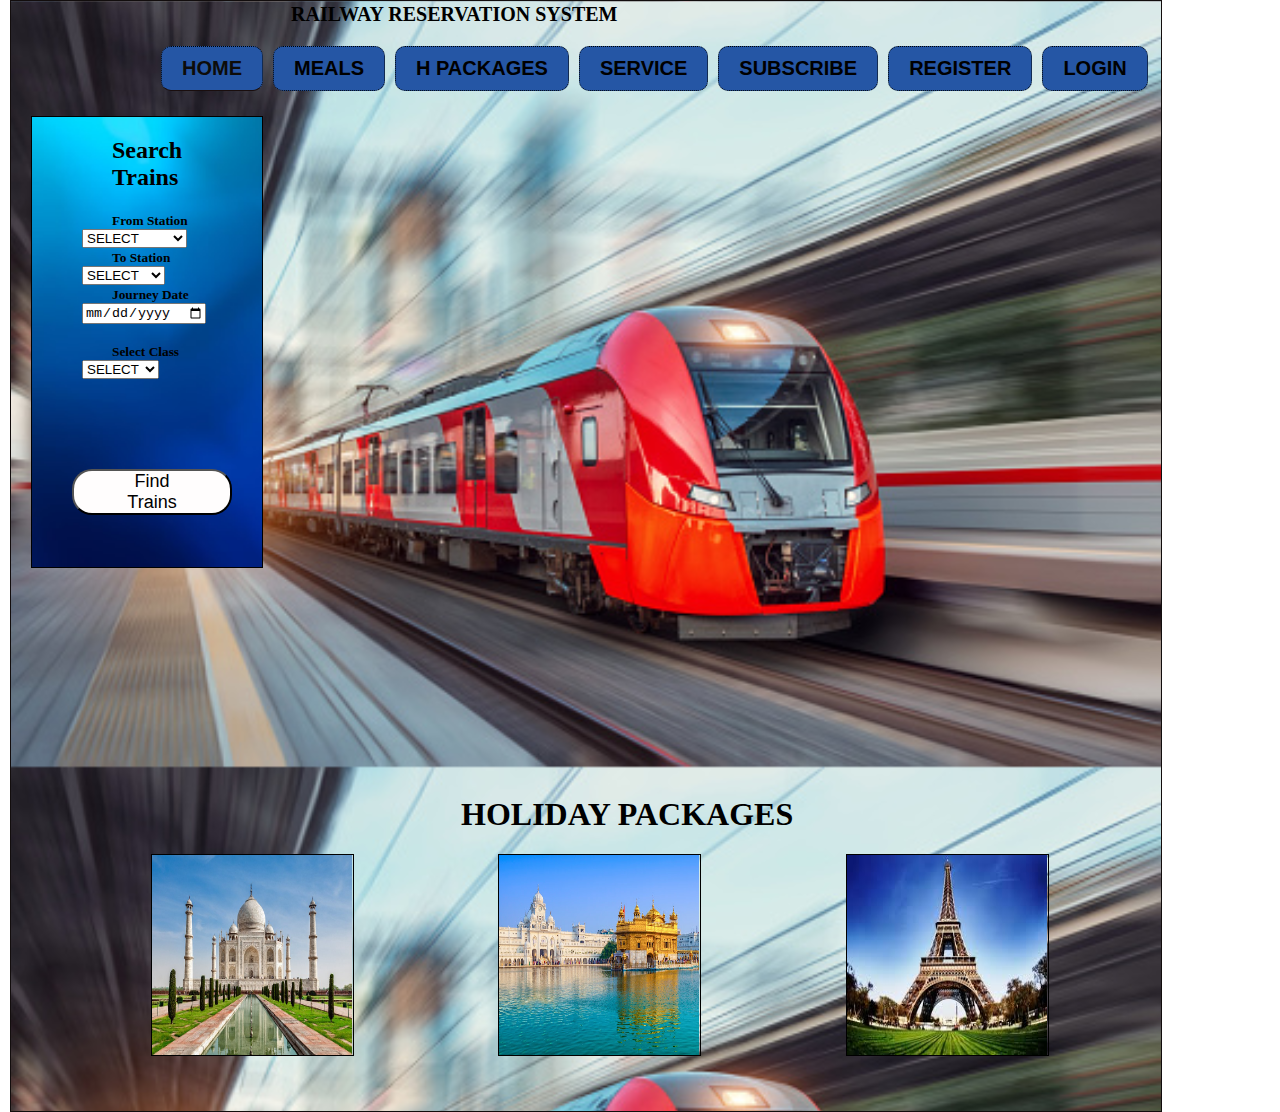
<file: index.html>
<!DOCTYPE html>
<html>
    <head>
        <title>Railway Ticket Booking</title>
        <link rel="stylesheet" href="index.css"/>
         
    </head>

    <body>
    
        <div class="main">
            <h1 class="head">RAILWAY RESERVATION SYSTEM </h1>
          <div class="navigation">
    		<ul>
    		<li><a href="index.html" id="onlink">HOME</a></li>
    		<li><a href="meal.html">MEALS</a></li>
    		<li><a href="holiday.html">H PACKAGES</a></li>
    		<li><a href="service.html">SERVICE</a></li>
    		<li><a href="subscribe.html">SUBSCRIBE</a></li>
        <li><a href="register.view.html">REGISTER</a></li>
        <li><a href="login.view.html">LOGIN</a></li>
    		</ul>
    		
    	</div>
        
           
      
       <div class="booking">
          <section>
            
            <h2 class="head1">Search Trains</h2>
           
          <form>
            <label class="size"><strong> From Station </strong> </label>
            <select id="class" name="class">
             <option value="select">SELECT</option>
             <option value="select">ksr Bengaluru</option>
           </select>
            
            <label class="fsize"><strong> To Station </strong> </label>
            <select id="class" name="class">
             <option value="select">SELECT</option>
             <option value="select">New Delhi</option>
           </select>
               
               <b class="fsize"> Journey Date&emsp;<input type="Date" placeholder="dd-mm-yy">  </b> <br>  <br>
               
               <label class="fsize"><strong> Select Class </strong> </label>
                   <select id="class" name="class">
                    <option value="select">SELECT</option>    
                    <option value="1AC">1AC</option>
                    <option value="2AC">2AC</option>
                    <option value="3AC">3AC</option>
                    <option value="3AC">3E</option>
                     <option value="Sleeper">Sleeper</option>
                     <option value="Chair">Chair car</option> <br> 
                    </select>
              
           </ul>
            </form>
            
          <button class="submit" type="button" onclick="trainB()">Find Trains </button>

    <div class="form-popup" id="bookTrain">
    <div class="popup">
      <li><a href="bdelhi.html">LOGIN</a></li>
    <button type="button" class="hide" onclick="trainC()">Close</button>
    </div> </div>




            </section>
            
       </div>
      
       <!--<img class="img" src="" alt="train"/-->

          <h1 class="holiday">HOLIDAY PACKAGES</h1>

          <img class="imgs" src="taj.jpg"alt="TaajMahal"/>
          <img class="imgs" src="temple.jpg" alt="Golden Temple"/>
          <img class="imgs" src="tower.jpg" alt="Eiffel Tower"/>

        </div>
 <script src="main.js"></script>  
    </body>
</html>
</file>
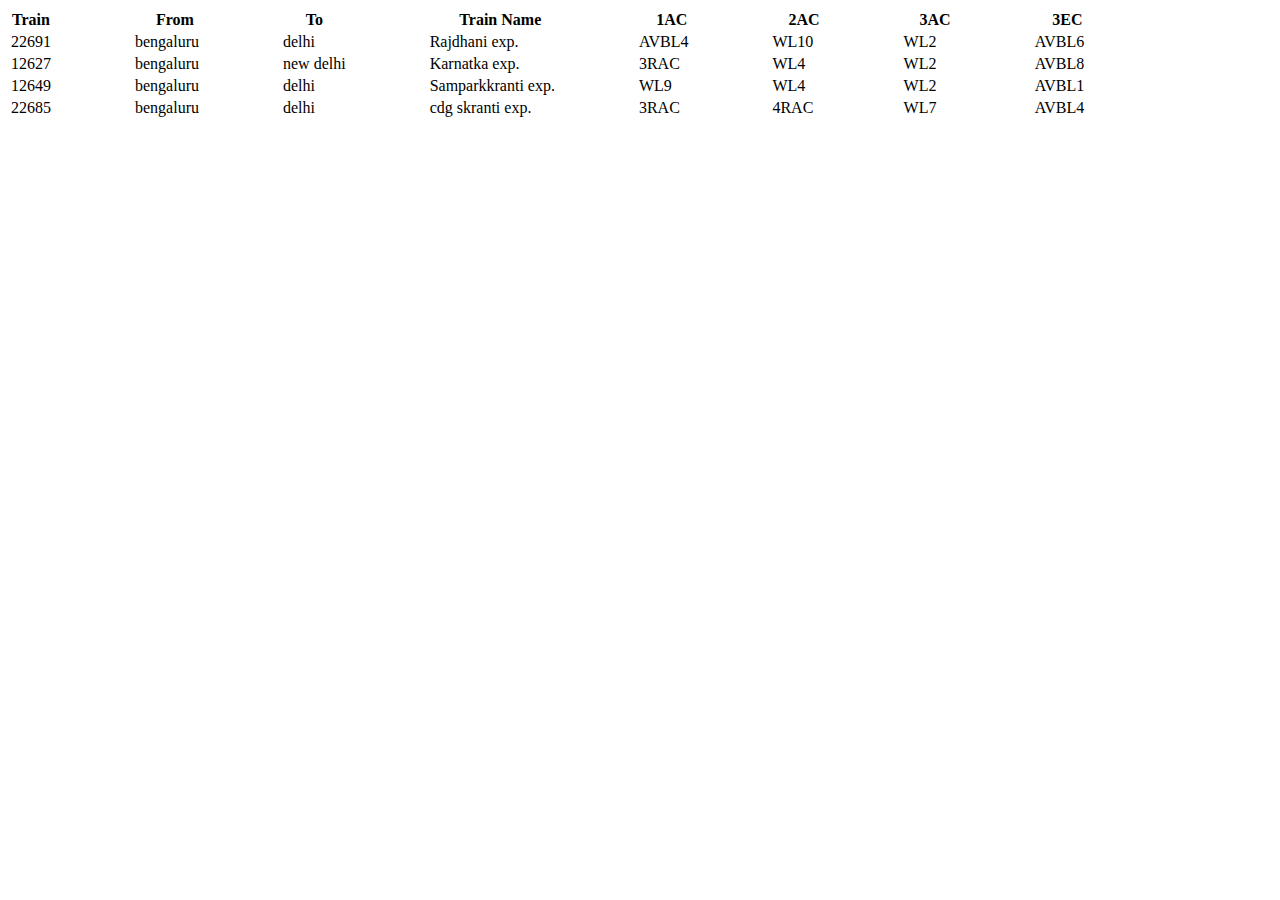
<file: bdelhi.html>
<!DOCTYPE html>
<html lang="en">
<head>
    <meta charset="UTF-8">
    <meta http-equiv="X-UA-Compatible" content="IE=edge">
    <meta name="viewport" content="width=device-width, initial-scale=1.0">
    <title>Document</title>

    
</body>
</html>
<table>
    <tr>
      <th>Train</th>
      <th>&emsp;&emsp;&emsp;&emsp;&emsp;&emsp;From</th>
      <th>&emsp;&emsp;&emsp;&emsp;&emsp;&emsp;To&emsp;</th>
      <th>&emsp;&emsp;&emsp;&emsp;&emsp;&emsp;Train Name</th>
      <th>&emsp;&emsp;&emsp;&emsp;&emsp;&emsp;1AC</th>
      <th>&emsp;&emsp;&emsp;&emsp;&emsp;&emsp;2AC</th>
      <th>&emsp;&emsp;&emsp;&emsp;&emsp;&emsp;3AC</th>
      <th>&emsp;&emsp;&emsp;&emsp;&emsp;&emsp;3EC</th>
    </tr>
    <tr>
      <td>22691</td>
      <td>&emsp;&emsp;&emsp;&emsp;&emsp;bengaluru</td>
      <td>&emsp;&emsp;&emsp;&emsp;&emsp;delhi</td>
      <td>&emsp;&emsp;&emsp;&emsp;&emsp;Rajdhani exp.</td>
      <td>&emsp;&emsp;&emsp;&emsp;&emsp;AVBL4</td>
      <td>&emsp;&emsp;&emsp;&emsp;&emsp;WL10</td>
      <td>&emsp;&emsp;&emsp;&emsp;&emsp;WL2</td>
      <td>&emsp;&emsp;&emsp;&emsp;&emsp;AVBL6</td>
    </tr>
    
    
    <tr>
        <td>12627</td>
      <td>&emsp;&emsp;&emsp;&emsp;&emsp;bengaluru</td>
      <td>&emsp;&emsp;&emsp;&emsp;&emsp;new delhi</td>
      <td>&emsp;&emsp;&emsp;&emsp;&emsp;Karnatka exp.</td>
      <td>&emsp;&emsp;&emsp;&emsp;&emsp;3RAC</td>
      <td>&emsp;&emsp;&emsp;&emsp;&emsp;WL4</td>
      <td>&emsp;&emsp;&emsp;&emsp;&emsp;WL2</td>
      <td>&emsp;&emsp;&emsp;&emsp;&emsp;AVBL8</td>
      </tr>

      <tr>
        <td>12649</td>
        <td>&emsp;&emsp;&emsp;&emsp;&emsp;bengaluru</td>
        <td>&emsp;&emsp;&emsp;&emsp;&emsp;delhi</td>
        <td>&emsp;&emsp;&emsp;&emsp;&emsp;Samparkkranti exp.</td>
        <td>&emsp;&emsp;&emsp;&emsp;&emsp;WL9</td>
        <td>&emsp;&emsp;&emsp;&emsp;&emsp;WL4</td>
        <td>&emsp;&emsp;&emsp;&emsp;&emsp;WL2</td>
        <td>&emsp;&emsp;&emsp;&emsp;&emsp;AVBL1</td>
      </tr>

      <tr>
        <td>22685</td>
        <td>&emsp;&emsp;&emsp;&emsp;&emsp;bengaluru</td>
        <td>&emsp;&emsp;&emsp;&emsp;&emsp;delhi</td>
        <td>&emsp;&emsp;&emsp;&emsp;&emsp;cdg skranti exp.</td>
        <td>&emsp;&emsp;&emsp;&emsp;&emsp;3RAC</td>
        <td>&emsp;&emsp;&emsp;&emsp;&emsp;4RAC</td>
        <td>&emsp;&emsp;&emsp;&emsp;&emsp;WL7</td>
        <td>&emsp;&emsp;&emsp;&emsp;&emsp;AVBL4</td>
      </tr>
  







</table>
</head>
<body>
</file>
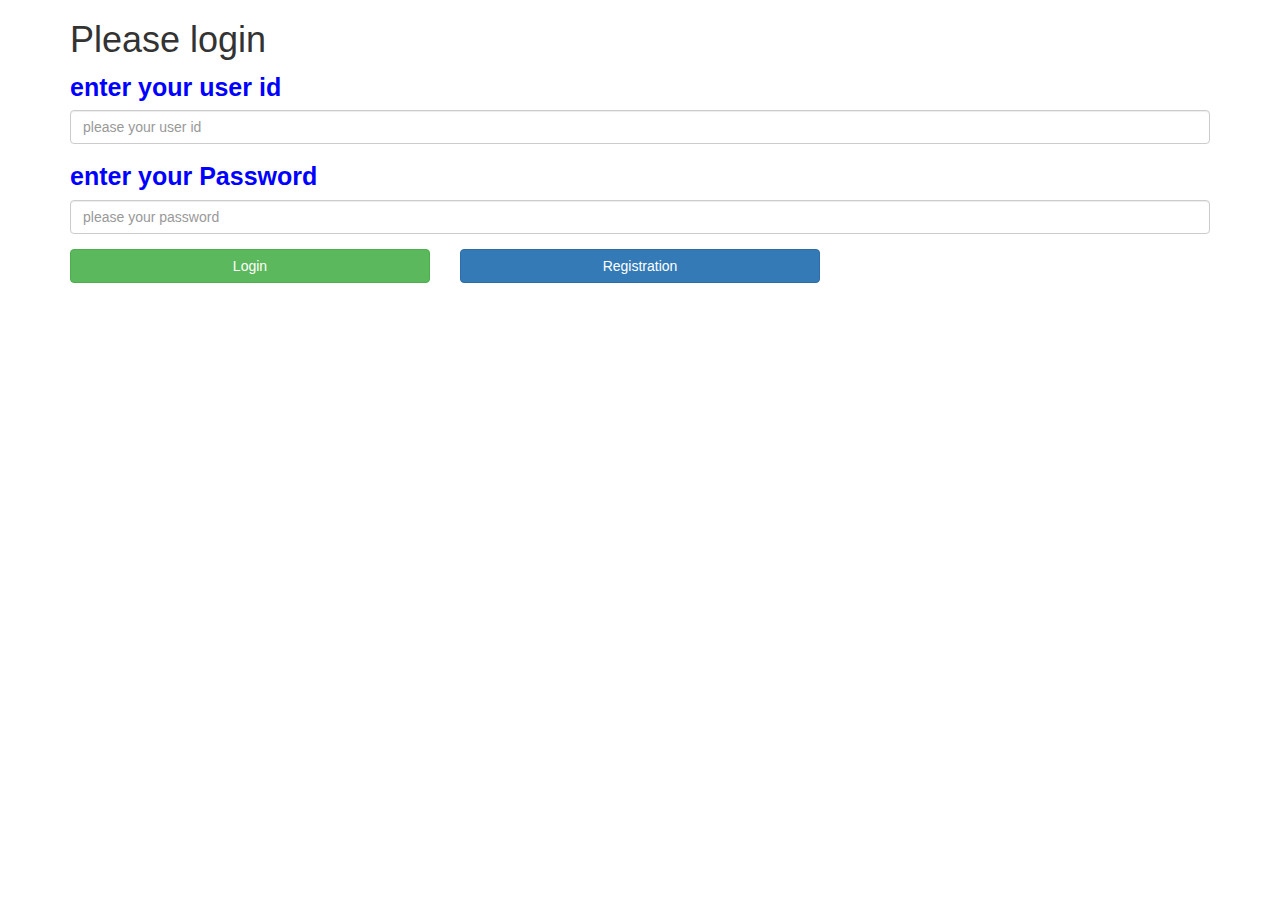
<file: login.view.html>
<html lang = "en">
<head>
    <title>login page</title>
    <meta charset="utf-8">
    <meta name="viewport" content="width=device-width,intial-scale=1">
    <link rel="stylesheet" href="https://maxcdn.bootstrapcdn.com/bootstrap/3.3.7/css/bootstrap.min.css">
    <style>
        .size-color{
            color: blue;
            font-size: 25px;
        }
       .textbox {

             height: 25px !important;

             width: 2200px !important;

             font-size: 14px !important;

                } 
    </style>
    </head>
    <body>
      
    <div class="container">
          <h1 >Please login</h1>
    <form>
        <div class="form-group ">
           <label for="userid" class="size-color">enter your user id </label>
        <input type="text" id="userid" class="form-control" placeholder="please your user id" size="45"  required>
        </div>
         <div class="form-group">
           <label for="userid " class="size-color">enter your Password </label>
        <input type="password" id="userid" class="form-control" placeholder="please your password" size="450" required>
        </div>
        </form>    
        
        <div class="row">
            <div class="col-xs-4">
            <button class="btn btn-block btn-success ">Login</button>
                    </div> <div class="col-xs-4">
                  <a href="register.view.html">
             <button class="btn btn-block btn-primary">Registration</button></a>
            </div>
           
        </div>
       </div>
        
      
    </body>
</file>
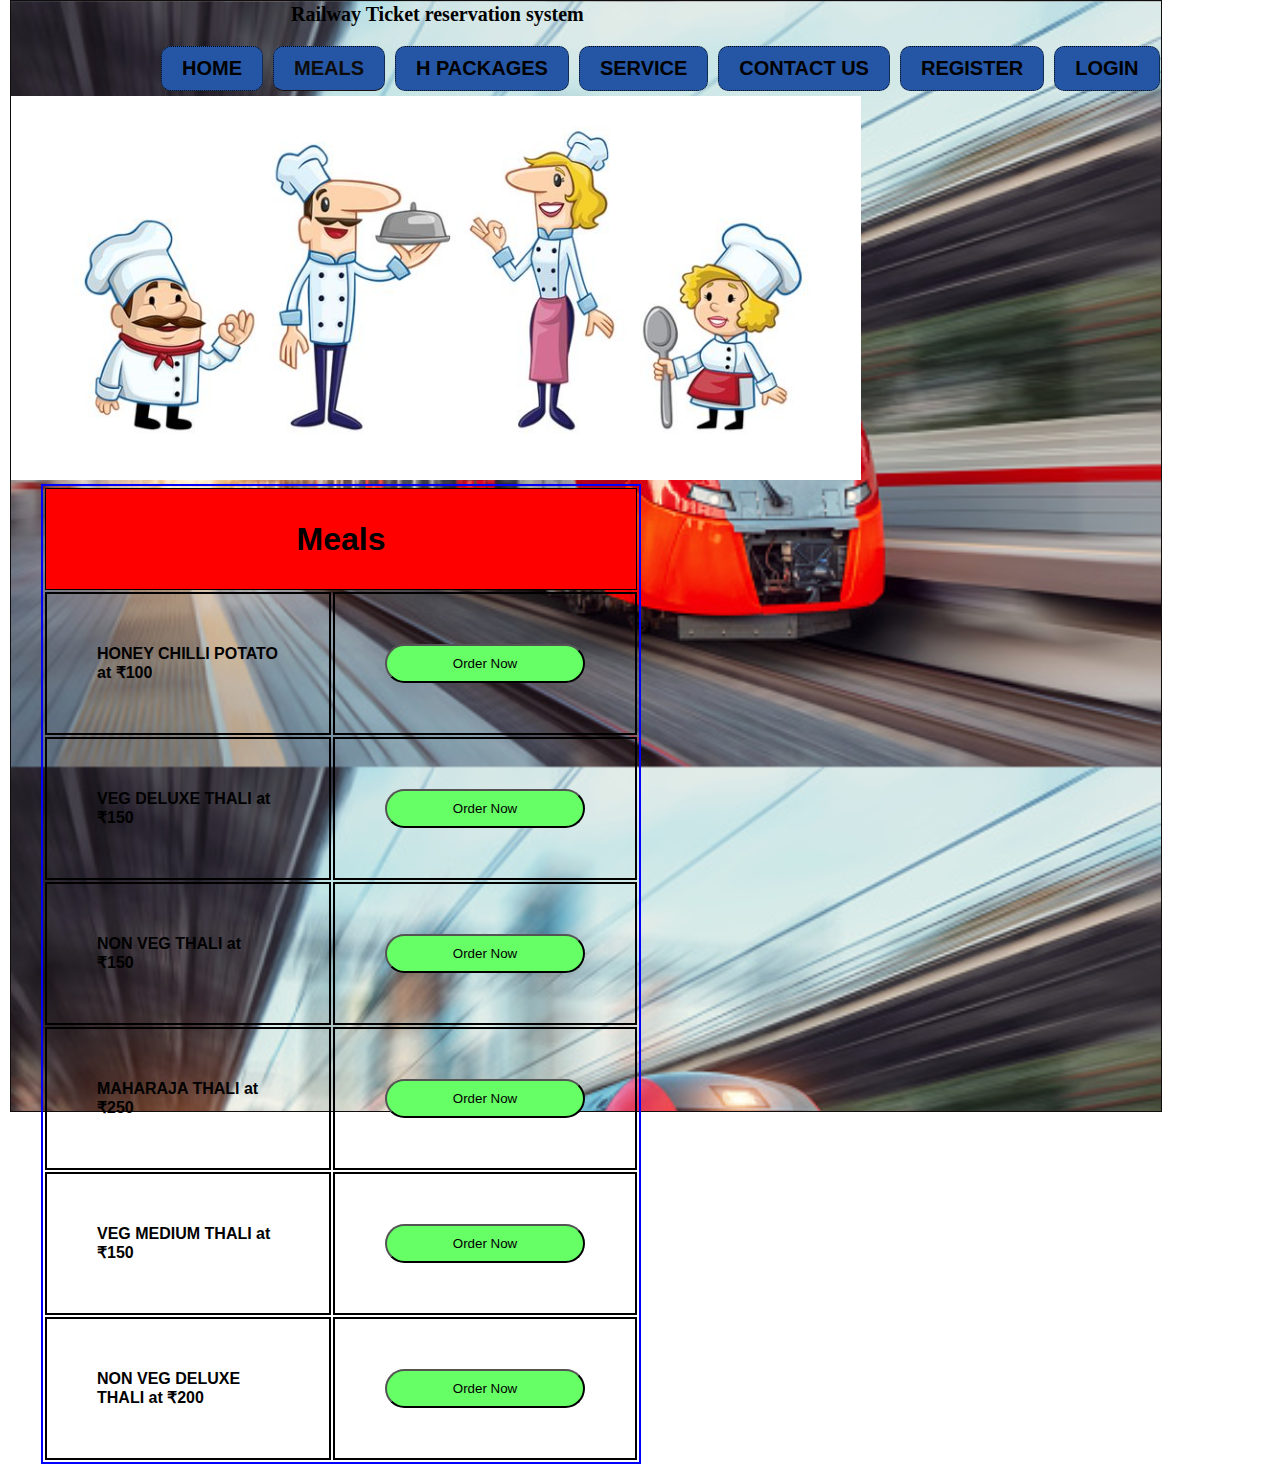
<file: meal.html>
<!DOCTYPE html>
<html>
    <head>
        <title>Railway Ticket Booking</title>
        <link rel="stylesheet" href="index.css"/>
         
    </head>

    <body>
    
        <div class="main">
            <h1 class="head">Railway Ticket reservation system</h1>
          <div class="navigation">
            <ul>
            <li><a href="index.html" >HOME</a></li>
            <li><a href="meal.html"id="onlink">MEALS</a></li>
            <li><a href="holiday.html">H PACKAGES</a></li>
            <li><a href="service.html">SERVICE</a></li>
            <li><a href="contact.html">CONTACT US</a></li>
            <li><a href="register.view.html">REGISTER</a></li>
            <li><a href="login.view.html">LOGIN</a></li>
            </ul>
            
        </div>
        <img  src="meal.JPG" alt="meals" width="850px" />
         <div>
         <table>
            <tr>
             <th colspan="9"><h1>Meals</h1></th>
           

           </tr>
           <tr>
               <td class="meald"> HONEY CHILLI POTATO at  ₹100 </td>
                <td><button class="order" onclick="orderOpen()">Order Now</button></td>
                 
    <div class="form-popup" id="avi">
    <div class="popup">
    Enter PNR  <input type="input" name="PNR">
    <button type="button" class="hide" onclick="orderO()">Book</button>
    <button class="hide" onclick="orderClose()">Close</button>
    <div class="form-popup" id="openO">
    <div class="popup">
    <h1>Your Meal is Booked</h1>
    <button type="button" class="hide" onclick="orderC()">Close</button>
    </div> </div>
    </div> </div>


           </tr>
            <tr>
               <td>VEG DELUXE THALI at  ₹150</td>
               <td ><button class="order" type="button" onclick="orderOpen()">Order Now</button></td>

 <div class="form-popup" id="avi">
    <div class="popup">
    Enter PNR  <input type="input" name="PNR">
    <button type="button" class="hide" onclick="orderO()">Book</button>
    <button class="hide" onclick="orderClose()">Close</button>
    <div class="form-popup" id="openO">
    <div class="popup">
    <h1>Your Meal is Booked</h1>
    <button type="button" class="hide" onclick="orderC()">Close</button>
    </div> </div>
    </div> </div>



           </tr>
            <tr>
               <td >NON VEG THALI at  ₹150 </td>
               <td><button class="order" type="button" onclick="orderOpen()">Order Now</button></td>
<div class="form-popup" id="avi">
    <div class="popup">
    Enter PNR  <input type="input" name="PNR">
    <button type="button" class="hide" onclick="orderO()">Book</button>
    <button class="hide" onclick="orderClose()">Close</button>
    <div class="form-popup" id="openO">
    <div class="popup">
    <h1>Your Meal is Booked</h1>
    <button type="button" class="hide" onclick="orderC()">Close</button>
    </div> </div>
    </div> </div>



           </tr>
            <tr>
               <td >MAHARAJA THALI at  ₹250 </td>
               <td><button class="order" type="button" onclick="orderOpen()">Order Now</button></td>

<div class="form-popup" id="avi">
    <div class="popup">
    Enter PNR  <input type="input" name="PNR">
    <button type="button" class="hide" onclick="orderO()">Book</button>
    <button class="hide" onclick="orderClose()">Close</button>
    <div class="form-popup" id="openO">
    <div class="popup">
    <h1>Your Meal is Booked</h1>
    <button type="button" class="hide" onclick="orderC()">Close</button>
    </div> </div>
    </div> </div>


           </tr>
            <tr>
               <td >VEG MEDIUM THALI at  ₹150</td>
               <td><button class="order" type="button" onclick="orderOpen()">Order Now</button></td>

<div class="form-popup" id="avi">
    <div class="popup">
    Enter PNR  <input type="input" name="PNR">
    <button type="button" class="hide" onclick="orderO()">Book</button>
    <button class="hide" onclick="orderClose()">Close</button>
    <div class="form-popup" id="openO">
    <div class="popup">
    <h1>Your Meal is Booked</h1>
    <button type="button" class="hide" onclick="orderC()">Close</button>
    </div> </div>
    </div> </div>


           </tr>
            <tr>
               <td >NON VEG DELUXE THALI at  ₹200 </td>
               <td><button class="order" type="button" onclick="orderOpen()">Order Now</button></td>
<div class="form-popup" id="avi">
    <div class="popup">
    Enter PNR  <input type="input" name="PNR">
    <button type="button" class="hide" onclick="orderO()">Book</button>
    <button class="hide" onclick="orderClose()">Close</button>
    <div class="form-popup" id="openO">
    <div class="popup">
    <h1>Your Meal is Booked</h1>
    <button type="button" class="hide" onclick="orderC()">Close</button>
    </div> </div>
    </div> </div>


           </tr>
           
         </table>
     </div> 
    </div>

  <script src="main.js"></script>
    </body>
</html>
</file>
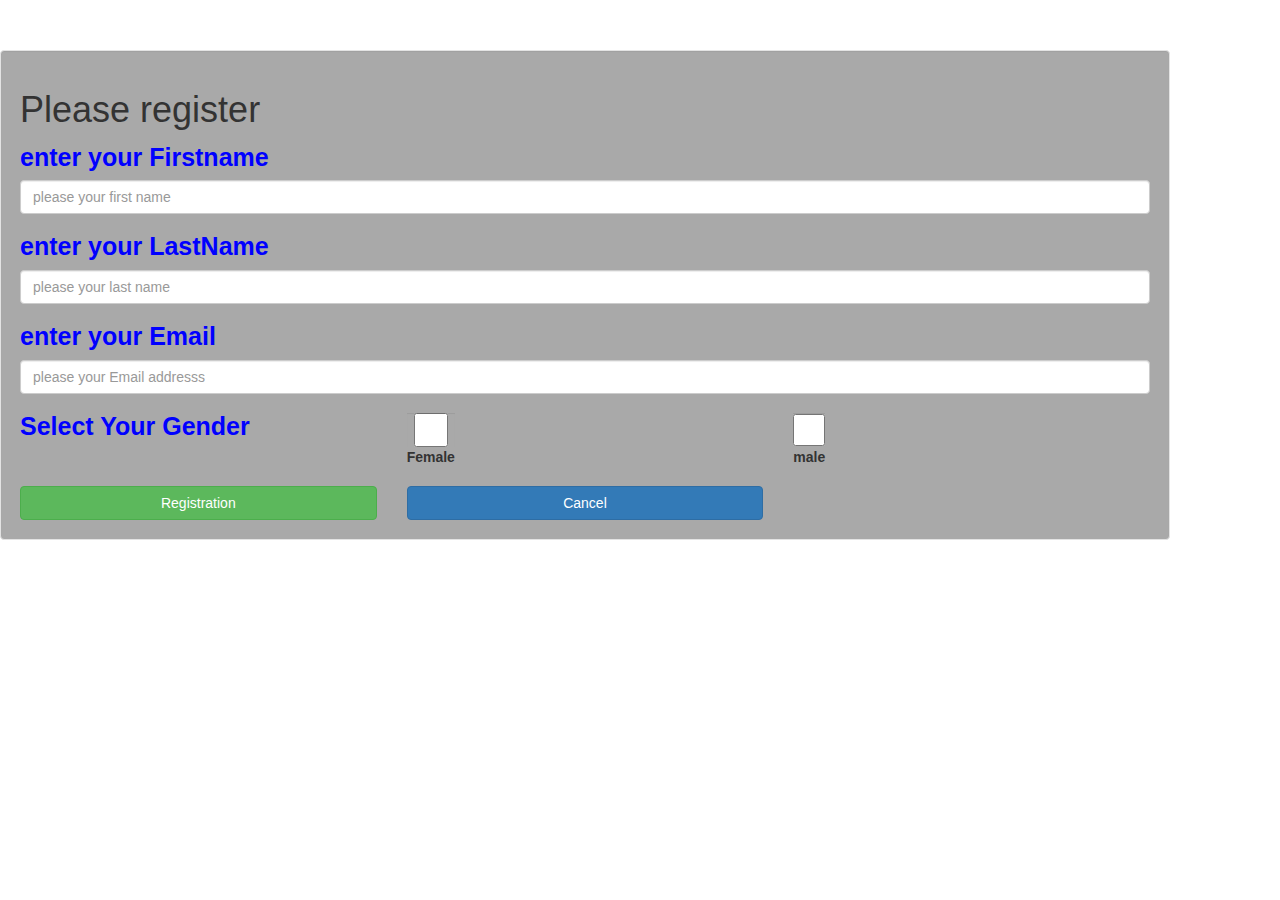
<file: register.view.html>
<html lang = "en">
<head>
    <title>login page</title>
    <meta charset="utf-8">
    <meta name="viewport" content="width=device-width,intial-scale=1">
    <link rel="stylesheet" href="https://maxcdn.bootstrapcdn.com/bootstrap/3.3.7/css/bootstrap.min.css">
    <style>
        .size-color{
            color: blue;
            font-size: 25px;
        }
       .textbox {

             height: 25px !important;

             width: 2200px !important;

             font-size: 14px !important;

                } 
        .margin{
            margin-top: 50px;
            margin-left:inherit;
            margin-right: 70px;
            margin-bottom: inherit;
            background-color:darkgrey;
        }
    </style>
    </head>
    <body>
      
    <div class="container well margin">
          <h1 >Please register</h1>
    <form>
        <div class="form-group ">
           <label for="fname" class="size-color">enter your Firstname </label>
        <input type="text" id="fname" class="form-control" placeholder="please your first name"   required>
        </div>
         <div class="form-group">
           <label for="lname " class="size-color">enter your LastName</label>
        <input type="text" id="lname" class="form-control" placeholder="please your last name" size="100" required>
        </div>
         <div class="form-group">
           <label for="email " class="size-color">enter your Email </label>
        <input type="email" id="email" class="form-control" placeholder="please your Email addresss" size="100" required>
        </div>
        <div class=" row">
            <div class="size-color col-xs-4">
            <label>Select Your Gender</label>
            </div>
        <div class="col-xs-4"> <label><input type="checkbox" name="personality"class="form-control">Female</label></div>
            <div class="col-xs-4"><label>
            <input type="checkbox"  name="female" class="form-control">male</label>
                   </div>
            
        </div>
         </form>
        <div class="row">
            <div class="col-xs-4">
            <button class="btn btn-block btn-success ">Registration</button>
                    </div>
            <div class="col-xs-4"><a href="login.view.html">
            <button class="btn btn-block btn-primary">Cancel</button></a>
            </div>
        </div>
        
           
        </div>
        
    </body>
</file>
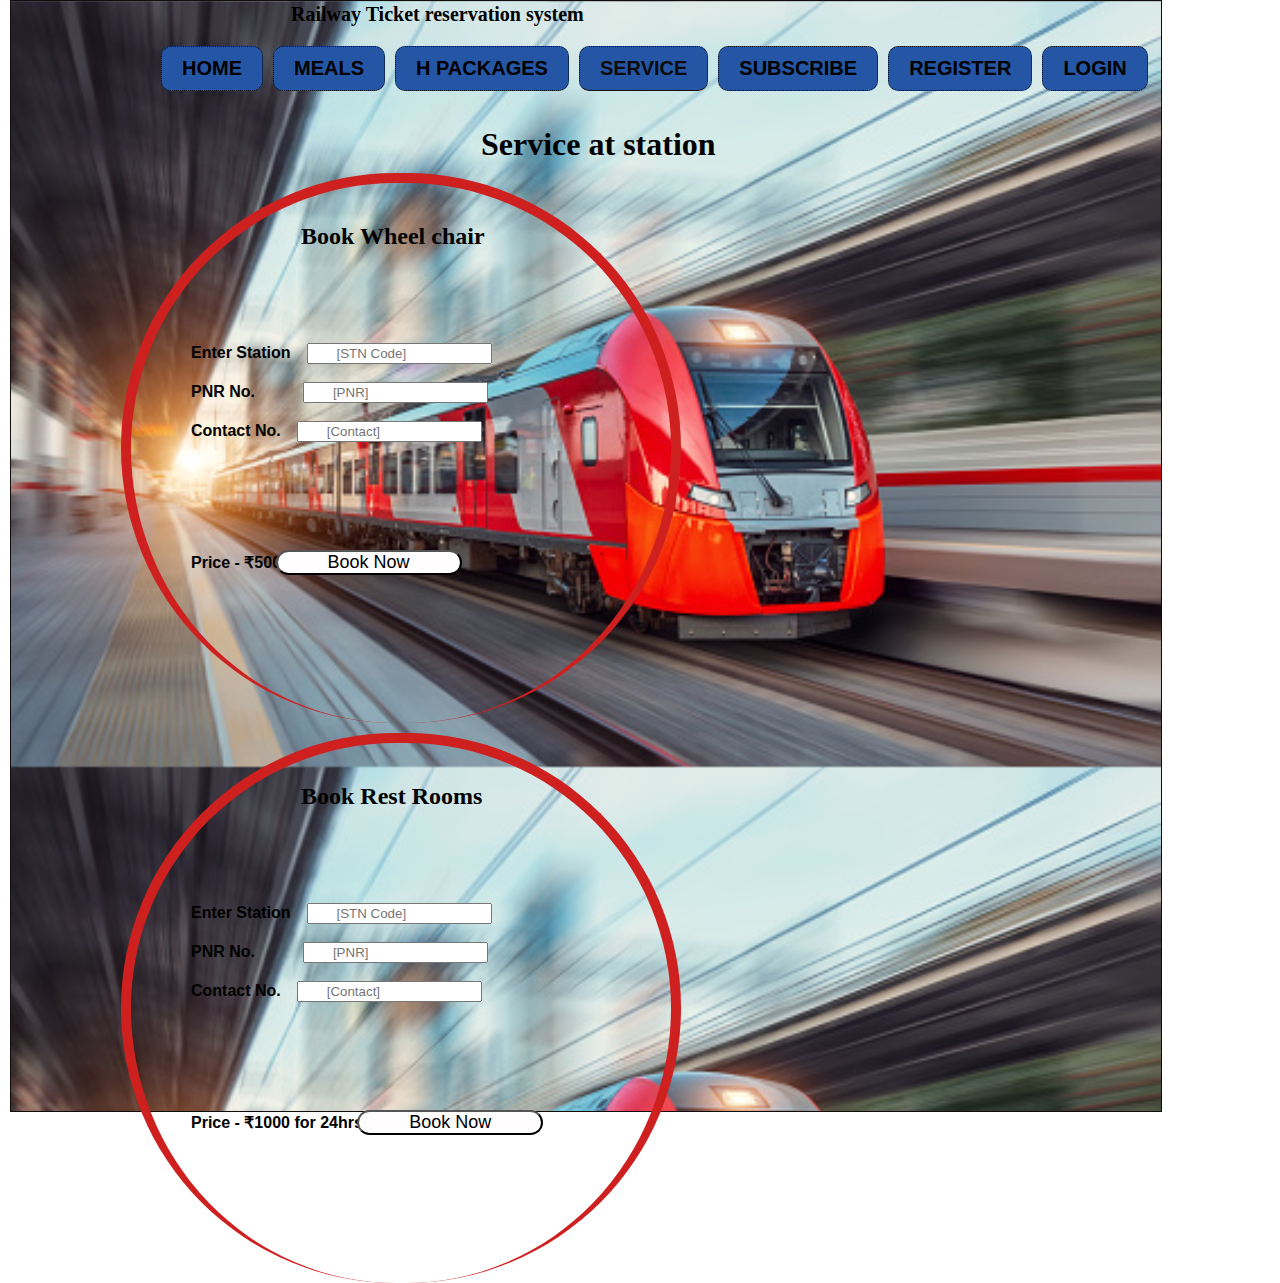
<file: service.html>
<!DOCTYPE html>
<html>
    <head>
        <title>Railway Ticket Booking</title>
        <link rel="stylesheet" href="index.css"/>
       
    </head>

    <body>
    
        <div class="main">
            <h1 class="head">Railway Ticket reservation system</h1>
          <div class="navigation">
    		<ul>
    		<li><a href="index.html">HOME</a></li>
    		<li><a href="meal.html">MEALS</a></li>
    		<li><a href="holiday.html">H PACKAGES</a></li>
    		<li><a href="service.html" id="onlink">SERVICE</a></li>
    		<li><a href="contact.html">SUBSCRIBE</a></li>
            <li><a href="register.view.html">REGISTER</a></li>
            <li><a href="login.view.html">LOGIN</a></li>
    		</ul>
            </div>
        <div>
            <h1 class="service">Service at station</h1>
        
        <div class="service2">
            <h2 class="service1">Book Wheel chair </h2>
           <form>
           <ul>
               <b>Enter Station&emsp;<input type="text" placeholder="       [STN Code]"> </b> <br> <br>
               <b>PNR No.&emsp;&emsp;&emsp;<input type="text" placeholder="       [PNR]"> </b> <br> <br>
               <b>Contact No.&emsp;<input type="text" placeholder="       [Contact]"> </b> <br> <br>
               <b>Price -  ₹500</b>
                <button class="submit" type="button" onclick="openForm()">Book Now</button>
            
            <div class="form-popup" id="myForm">
            <div class="popup">
           <h1>Your Service is Booked</h1>
           <h2>You will get SMS</h2>
           <button type="button" class="hide" onclick="closeForm()">Close</button>
           </div> </div>
   

           </ul>
       </form>
       </div>
        <div class="service2">
            <h2 class="service1">Book Rest Rooms</h2>
           <form>
           <ul>
               <b>Enter Station&emsp;<input type="text" placeholder="       [STN Code]"> </b> <br> <br>
               <b>PNR No.&emsp;&emsp;&emsp;<input type="text" placeholder="       [PNR]"> </b> <br> <br>
               <b>Contact No.&emsp;<input type="text" placeholder="       [Contact]"> </b> <br> <br>
               <b>Price -  ₹1000 for 24hrs</b>

                <button class="submit" type="button" onclick="openForm()">Book Now</button>

      <div class="form-popup" id="myForm">
    <div class="popup">
    <h1>Your Service is Booked</h1>
    <h2>You will get SMS</h2>
    <button type="button" class="hide" onclick="closeForm()">Close</button>
    </div> </div>
 
           </ul>
       </form>
        </div>
       </div>
            
    </div>


       <script src="main.js"></script>
    </body>
</html>
</file>
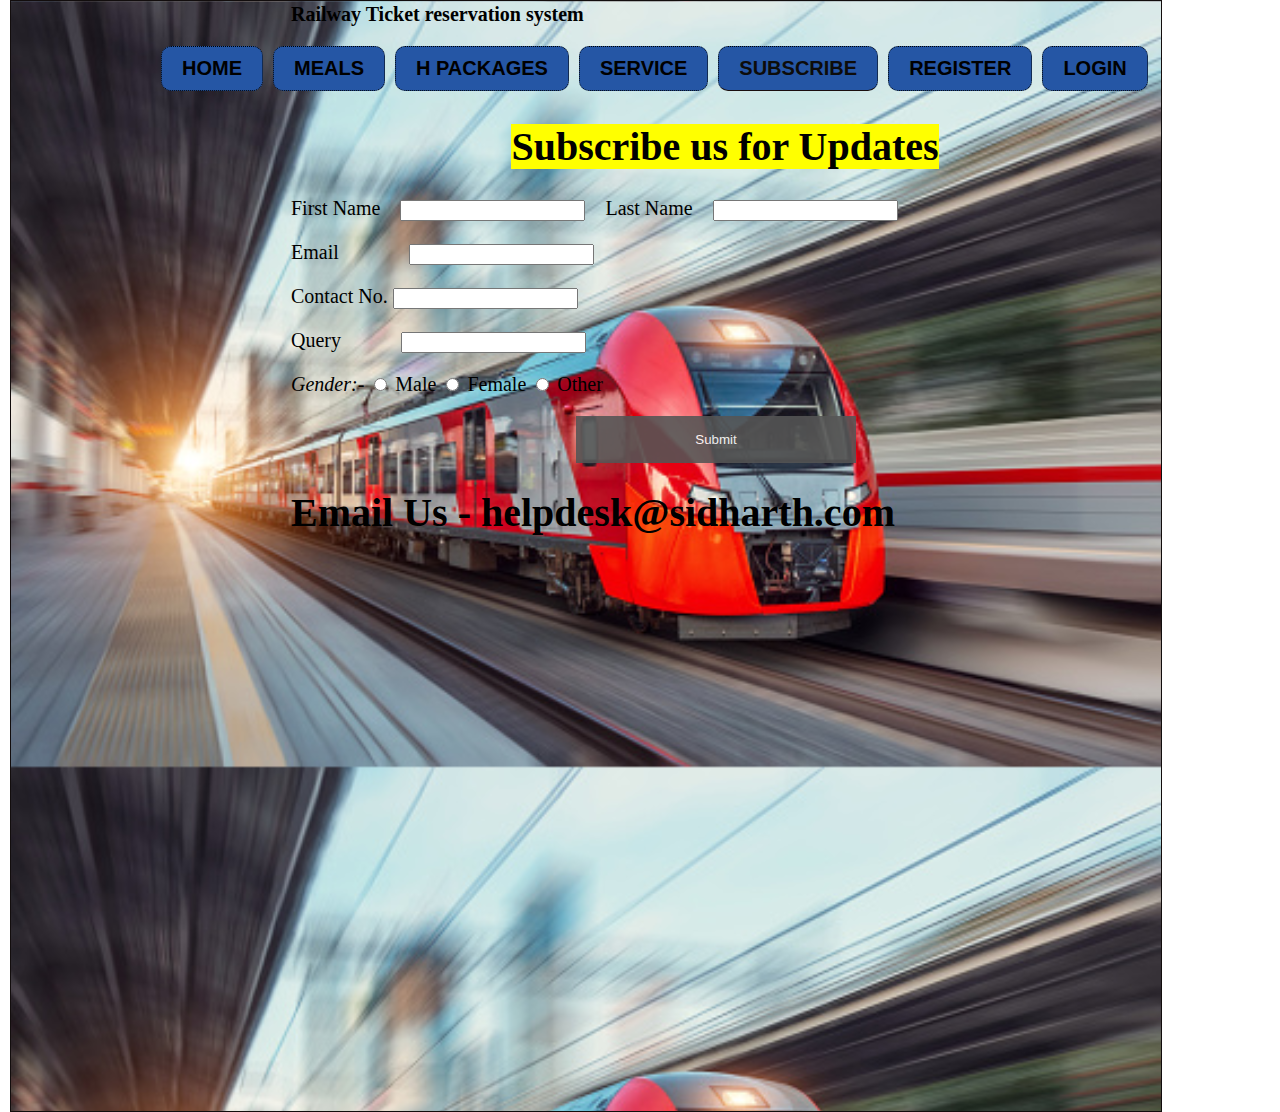
<file: subscribe.html>
<!DOCTYPE html>
<html>
    <head>
        <title>Railway Ticket Booking</title>
        <link rel="stylesheet" href="index.css"/>
     
    </head>

    <body>
    
        <div class="main">
            <h1 class="head">Railway Ticket reservation system</h1>
          <div class="navigation">
    		<ul>
    		<li><a href="index.html" >HOME</a></li>
    		<li><a href="meal.html">MEALS</a></li>
    		<li><a href="holiday.html">H PACKAGES</a></li>
    		<li><a href="service.html">SERVICE</a></li>
    		<li><a href="subscribe.html"id="onlink">SUBSCRIBE</a></li>
        <li><a href="register.view.html">REGISTER</a></li>
        <li><a href="login.view.html">LOGIN</a></li>
    		</ul>
    		</div>
    	<div class="head">
       <h1><center><mark>Subscribe us for Updates</main></h1> </center>
  
     <form>
  First Name&emsp;<input type="text" name="First_Name" > &nbsp;&nbsp;&nbsp;Last Name&emsp;<input type="name" name="Last_Name"> <br> <pre></pre>
  Email &emsp;&emsp;&nbsp;&nbsp;&nbsp;&nbsp; <input type="Email"> <br> <pre></pre> 
  Contact No. <input type="text" name="Contact"> <br> <pre></pre>
  Query  &emsp;&emsp;&nbsp;&nbsp;&nbsp;<input type="text" name="Query"> <br> <pre></pre>
<i>Gender:-</i> 
  
      <input type="radio" name="gender" value="male"> Male 
      <input type="radio" name="gender" value="female"> Female
      <input type="radio" name="gender" value="other"> Other <br> <pre></pre>

      
   
      </form>
  <pre></pre>&emsp;&emsp;&emsp;&emsp;&emsp;&emsp;&emsp;&emsp;&emsp;&emsp;&emsp;&emsp;&emsp;&emsp;
   <button class="open-button" onclick="openForm()">Submit</button>
    
    
    <div class="form-popup" id="myForm">
    <div class="popup">
    <h1>Thanks Subscribe US</h1> <br>
    <h2>We will Contact You Shortly</h2>
    <button type="button" class="hide" onclick="closeForm()">Close</button>
    </div> </div>
  



   <h1 style="font-family: calibiri">Email Us&nbsp;-&nbsp;helpdesk@sidharth.com</h1>
      </div>
      <script src="main.js"></script>  
   </body>
</html>
</file>
<file: index.css>
body{
	margin: 10px;
	margin-bottom: 0px;
	margin-top: 0px;
	background-color:rgb(255, 255, 255);
	font-family: arial;

}
.navigation{
	margin-left: 20px;
	width: 1110px;
	padding: 0px 0px 0px 130px;
	height: 50px;
	margin-top: 20px;

}

.navigation ul{
	padding: 0;
	list-style: none;;
}
.navigation ul li{
	float: left;
	font-size: 20px;
	font-weight: bold;
	margin-right:  10px;
}
.navigation ul li a{
	text-decoration: none;
	color: rgb(0, 0, 0);
	background:#2556a5;
	border-top: 1px dotted black;
	border-left:1px dotted black;
	border-right: 1px dotted black;
	border-bottom: 1px dotted black;
	padding: 10px 20px 10px 20px;
    border-top-right-radius:10px; 
    border-top-left-radius:10px; 
     border-bottom-right-radius:10px; 
    border-bottom-left-radius:10px; 
    display: block;
    text-align: right;
}
.navigation ul li a:hover{
	text-decoration: none;
	color:rgb(6, 4, 4);
	background: rgb(34, 176, 36);
}
.navigation ul li a#onlink{
background:#2556a5 rgb(80, 45, 168);
color: rgb(13, 12, 10);
border-bottom: 1px solid rgb(26, 14, 14);
}

.navigation ul li a#onlink:hover{
background:rgb(12, 7, 7);
color: orange;
}



.main{
	margin: 100;
	width: 1150px;
	height: 1110px;
	padding: 100;
	border:1px solid rgb(18, 13, 13);

	background-image: url(1home.jpg);
	background-repeat: repeat;
	background-size: 100%;
	min-height: 100px;
}

.booking {
	margin:20px;
	
	padding:0px 30px 0px 50px;
	border:1px solid black;
	width: 150px;
	float: left;
	height: 450px;
	background-image: url(search.jpg);
	background-repeat: no-repeat;
	background-size: 400%;
	font-size: medium;
	
}

.img{
	background-image: url(1home.jpg);
	width:600px;
	height: 440px;
	padding: 0px 0px 10px 0px;
	float: right;
}

.imgs{
	width: 200px;
	height: 200px;
	padding: 0px 1px 0px 0px;
	margin-left: 140px;
	border:1px solid rgb(0, 0, 0);
}
.head1{
	
 margin-left:  30px;
   font-family: algerian;
}
.head2{
	
  margin-left:  50px;
    font-family: algerian;
}
.head3{
	
  margin-left:  95px;
   font-family: algerian;
}
.head4{
	
  margin-left:  160px;
   font-family: algerian;
}

.submit{
	margin-left: -10px;
	margin-top: 90px;
	padding: 0px 50px 0px 50px;
	font-size:large;
	background-color:rgb(255, 253, 253) ;
   border-radius: 20px;
   text-align: center;

}
.head{
  margin: 2px;
  margin-left: 280px;
  font-size: 20px;
  font-family: algerian;
}
.holiday{
	margin-left: 450px;
	margin-top: 700px;
  font-family: algerian;
}

.size{
	font-family: algerian;
	font-size:smaller;
	margin-top: 90px;
	margin-bottom: 900px;
	margin-left: 30px;
	margin-right: 100px;
}
.fsize{
	font-family: algerian;
	font-size: smaller;
	margin-top: 90px;
	margin-bottom: 900px;
	margin-left: 30px;
	margin-right: 100px;
}


.hpack{
	margin: 2px;
  margin-left: 450px;
  font-family: algerian;
}
.hpimg{
	margin-top: 10px;
	border:1px solid black;
	margin-left: 50px;
	height: 160px;
	width: 300px;
}
.bookh{
	float: right;
	margin-right: 50px;
	margin-top: 50px;
	padding: 10px 10px 10px 10px;
	font-size: x-large;
	background-color:orange;
	border-radius: 20px;
}
.bookd{
	float: right;
	margin-right: 50px;
	margin-top: 50px;
	padding: 10px 10px 10px 10px;
	font-size: x-large;
	background-color:lightblue;
   border-radius: 20px;
}
 table
     {
          border: 2px solid blue;
          width: 600px;
          margin-left: 30px;
          
       
     
          
      }
     th{
          border: 1px solid black;
           
     background-color: red;
          font-weight: bold;
          padding: 10px;
}
td{
          border: 2px solid black;
           
  
          font-weight: bold;
          padding: 50px;
}

     
td:hover{
    background-color: lightblue;
}
tr:hover{
	background-color: #ff66ff;

}
.meald{
width: 600px;
}
.order{
	padding: 10px 10px 10px 10px;
	width: 200px;
	background-color:#66ff66;
	border-radius: 20px;
}
.service{
	padding: 60px 20px 0px 20px;
	margin-left: 450px;
	margin-bottom: 10px;
	margin-top: -30px;
	font-family: algerian;
	
	

}
.service1{

	margin-left: 150px;
	font-family: algerian;
	width: 200px;
	height: 100px;
	
	
}
.service2{
	border: 2px solid rgb(207, 32, 32);
	border-width: 10px;
	border-radius: 400px;
	border-bottom: 0px;
	width: 500px;
	height: 500px;
	padding: 20px;
	margin-bottom: 10px;
	margin-left: 110px;
}





.open-button {
  background-color: #555;
  color: white;
  padding: 16px 20px;
  border: none;
  cursor: pointer;
  opacity: 0.89;

  bottom: 23px;
  right: 28px;
  width: 280px;
  text-align: center;
  align-items: center;


}


.form-popup {
 width: 100%;
  height:100%;
  background-color: black;
  opacity: 0.96;
  position: fixed;

  left: 0;
  bottom:0;
  display: flex;
  justify-content: center;
  align-items:  center;
  display: none;
}






.popup{
 min-width: 500px;
  min-height: 300px;
  background-color: white;
  border-radius: 8px;
  text-align: center;
  padding:10px 10px 10px 10px;
margin:0px 5px 0px 5px ;
}

.hide{
  padding: 10px 50px 10px 50px;
  background-color: rgb(94, 87, 73);
  text-align: center;
  font-size: 20px;
  border-radius: 5px;
  margin-top: 80px;
  }
</file>
